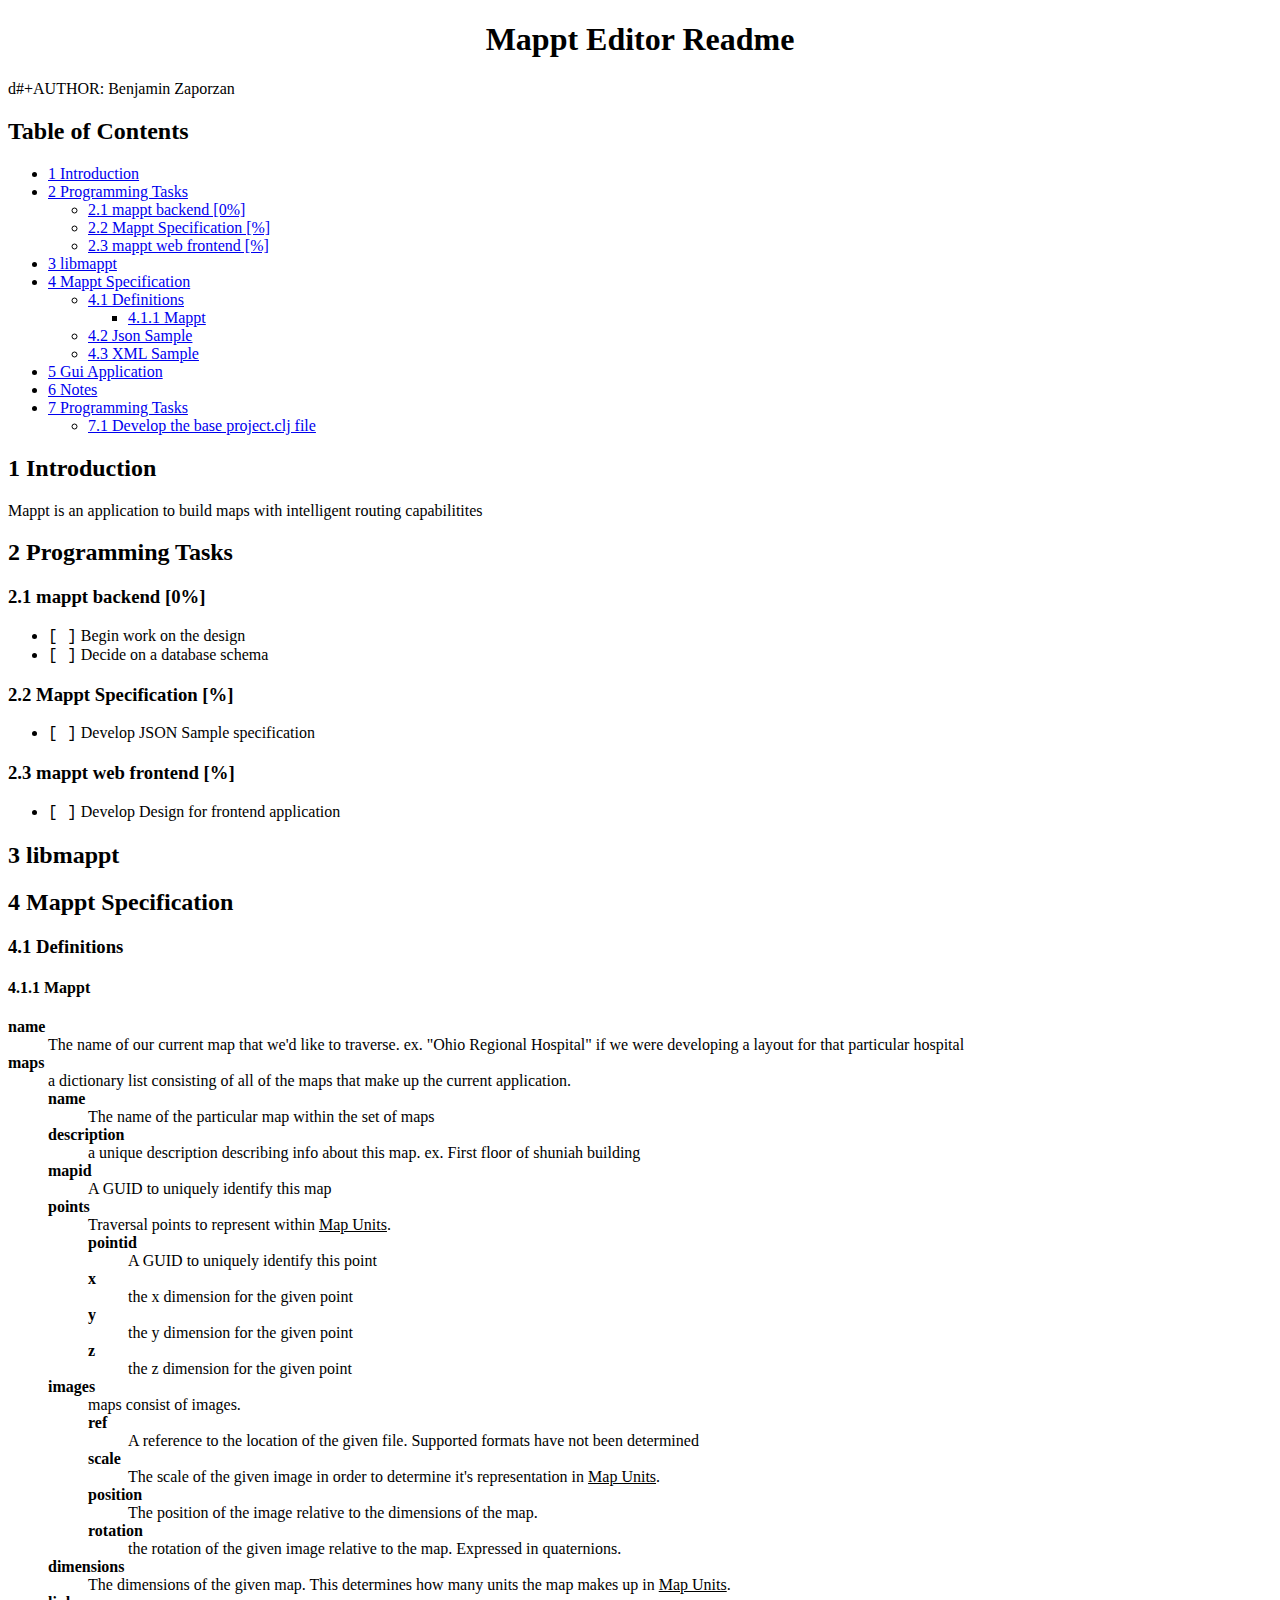
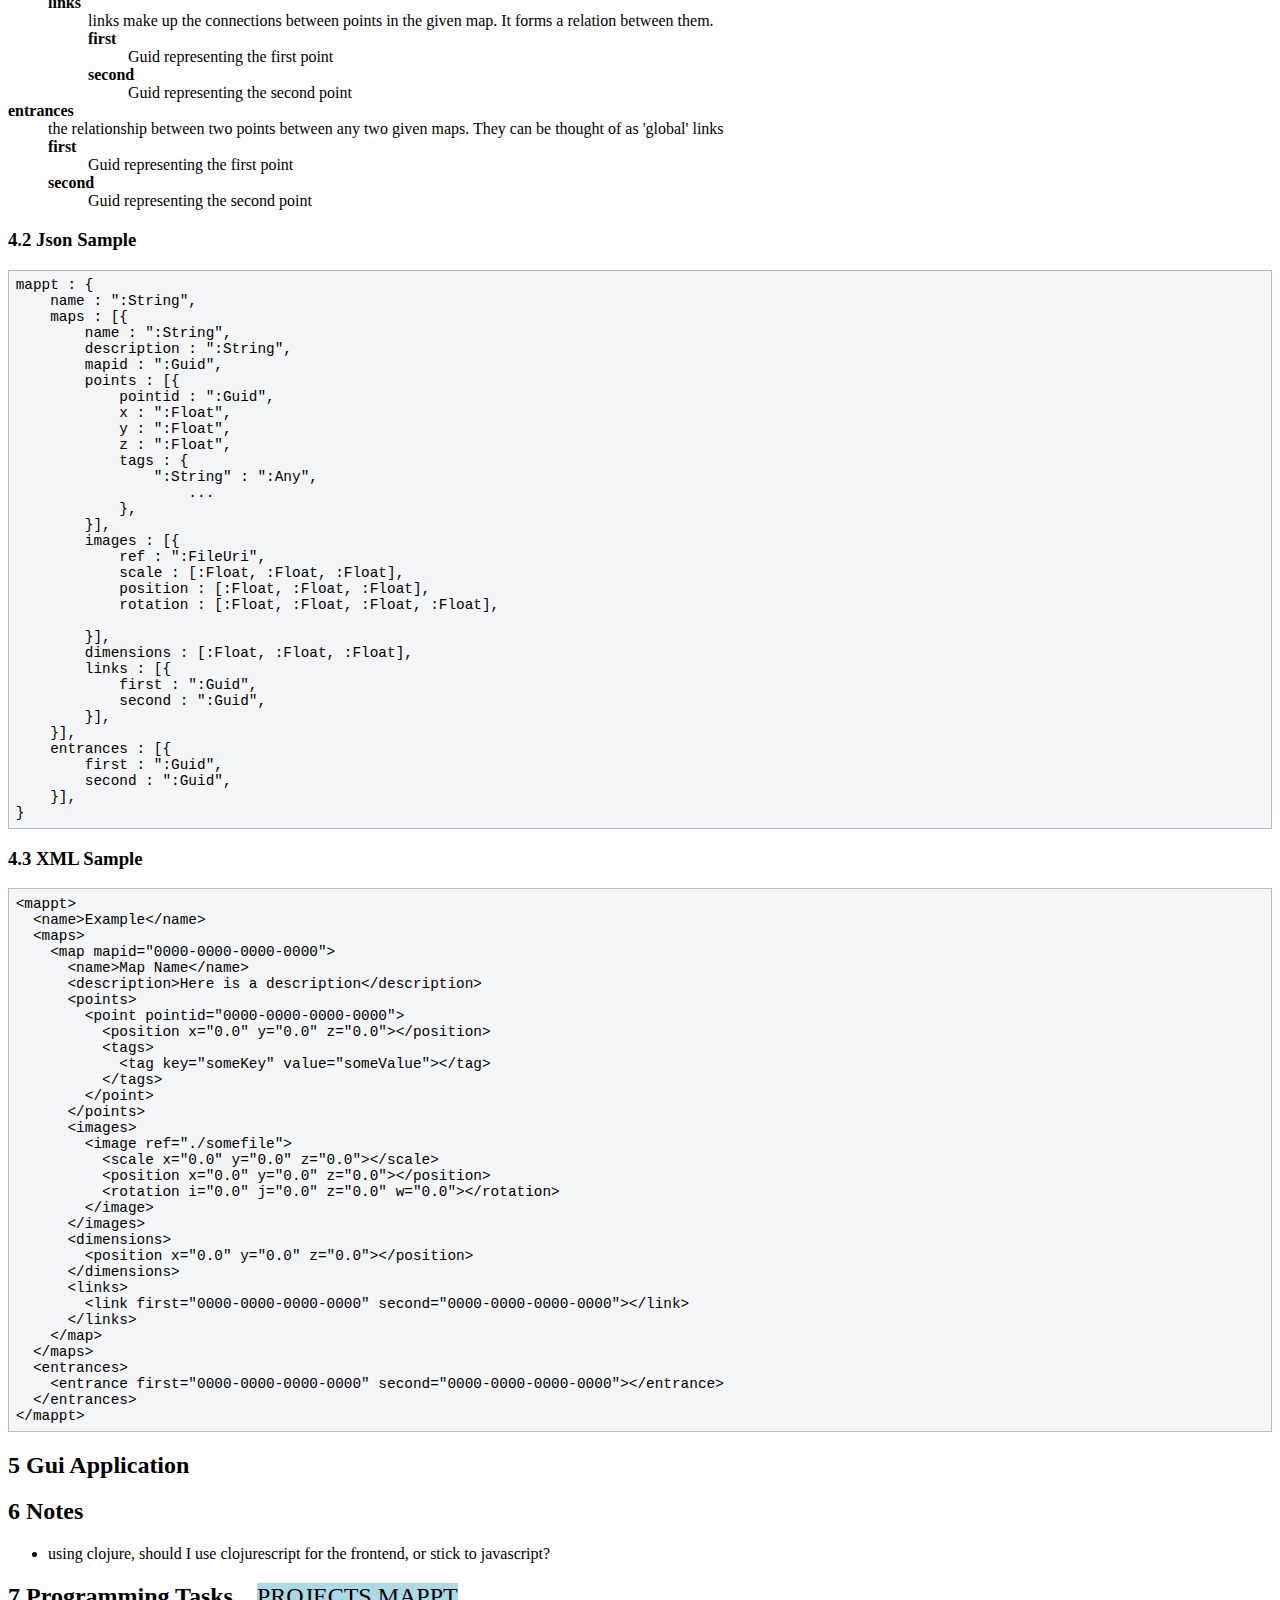
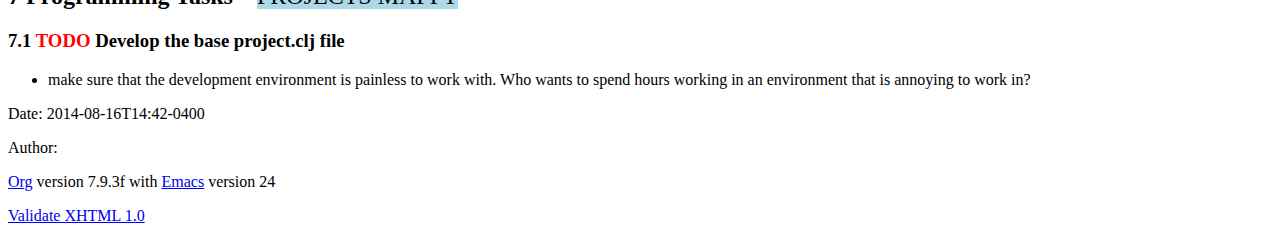
<file: readme.html>
<?xml version="1.0" encoding="iso-8859-1"?>
<!DOCTYPE html PUBLIC "-//W3C//DTD XHTML 1.0 Strict//EN"
               "http://www.w3.org/TR/xhtml1/DTD/xhtml1-strict.dtd">
<html xmlns="http://www.w3.org/1999/xhtml" lang="en" xml:lang="en">
<head>
<title>Mappt Editor Readme</title>
<meta http-equiv="Content-Type" content="text/html;charset=iso-8859-1"/>
<meta name="title" content="Mappt Editor Readme"/>
<meta name="generator" content="Org-mode"/>
<meta name="generated" content="2014-08-16T14:42-0400"/>
<meta name="author" content=""/>
<meta name="description" content="Readme for the Mappt Editor"/>
<meta name="keywords" content=""/>
<style type="text/css">
 <!--/*--><![CDATA[/*><!--*/
  html { font-family: Times, serif; font-size: 12pt; }
  .title  { text-align: center; }
  .todo   { color: red; }
  .done   { color: green; }
  .tag    { background-color: #add8e6; font-weight:normal }
  .target { }
  .timestamp { color: #bebebe; }
  .timestamp-kwd { color: #5f9ea0; }
  .right  {margin-left:auto; margin-right:0px;  text-align:right;}
  .left   {margin-left:0px;  margin-right:auto; text-align:left;}
  .center {margin-left:auto; margin-right:auto; text-align:center;}
  p.verse { margin-left: 3% }
  pre {
	border: 1pt solid #AEBDCC;
	background-color: #F3F5F7;
	padding: 5pt;
	font-family: courier, monospace;
        font-size: 90%;
        overflow:auto;
  }
  table { border-collapse: collapse; }
  td, th { vertical-align: top;  }
  th.right  { text-align:center;  }
  th.left   { text-align:center;   }
  th.center { text-align:center; }
  td.right  { text-align:right;  }
  td.left   { text-align:left;   }
  td.center { text-align:center; }
  dt { font-weight: bold; }
  div.figure { padding: 0.5em; }
  div.figure p { text-align: center; }
  div.inlinetask {
    padding:10px;
    border:2px solid gray;
    margin:10px;
    background: #ffffcc;
  }
  textarea { overflow-x: auto; }
  .linenr { font-size:smaller }
  .code-highlighted {background-color:#ffff00;}
  .org-info-js_info-navigation { border-style:none; }
  #org-info-js_console-label { font-size:10px; font-weight:bold;
                               white-space:nowrap; }
  .org-info-js_search-highlight {background-color:#ffff00; color:#000000;
                                 font-weight:bold; }
  /*]]>*/-->
</style>
<script type="text/javascript">
/*
@licstart  The following is the entire license notice for the
JavaScript code in this tag.

Copyright (C) 2012-2013 Free Software Foundation, Inc.

The JavaScript code in this tag is free software: you can
redistribute it and/or modify it under the terms of the GNU
General Public License (GNU GPL) as published by the Free Software
Foundation, either version 3 of the License, or (at your option)
any later version.  The code is distributed WITHOUT ANY WARRANTY;
without even the implied warranty of MERCHANTABILITY or FITNESS
FOR A PARTICULAR PURPOSE.  See the GNU GPL for more details.

As additional permission under GNU GPL version 3 section 7, you
may distribute non-source (e.g., minimized or compacted) forms of
that code without the copy of the GNU GPL normally required by
section 4, provided you include this license notice and a URL
through which recipients can access the Corresponding Source.


@licend  The above is the entire license notice
for the JavaScript code in this tag.
*/
<!--/*--><![CDATA[/*><!--*/
 function CodeHighlightOn(elem, id)
 {
   var target = document.getElementById(id);
   if(null != target) {
     elem.cacheClassElem = elem.className;
     elem.cacheClassTarget = target.className;
     target.className = "code-highlighted";
     elem.className   = "code-highlighted";
   }
 }
 function CodeHighlightOff(elem, id)
 {
   var target = document.getElementById(id);
   if(elem.cacheClassElem)
     elem.className = elem.cacheClassElem;
   if(elem.cacheClassTarget)
     target.className = elem.cacheClassTarget;
 }
/*]]>*///-->
</script>

</head>
<body>

<div id="preamble">

</div>

<div id="content">
<h1 class="title">Mappt Editor Readme</h1>

<p>d#+AUTHOR: Benjamin Zaporzan
</p>

<div id="table-of-contents">
<h2>Table of Contents</h2>
<div id="text-table-of-contents">
<ul>
<li><a href="#sec-1">1 Introduction</a></li>
<li><a href="#sec-2">2 Programming Tasks</a>
<ul>
<li><a href="#sec-2-1">2.1 mappt backend [0%]</a></li>
<li><a href="#sec-2-2">2.2 Mappt Specification [%]</a></li>
<li><a href="#sec-2-3">2.3 mappt web frontend [%]</a></li>
</ul>
</li>
<li><a href="#sec-3">3 libmappt</a></li>
<li><a href="#sec-4">4 Mappt Specification</a>
<ul>
<li><a href="#sec-4-1">4.1 Definitions</a>
<ul>
<li><a href="#sec-4-1-1">4.1.1 Mappt</a></li>
</ul>
</li>
<li><a href="#sec-4-2">4.2 Json Sample</a></li>
<li><a href="#sec-4-3">4.3 XML Sample</a></li>
</ul>
</li>
<li><a href="#sec-5">5 Gui Application</a></li>
<li><a href="#sec-6">6 Notes</a></li>
<li><a href="#sec-7">7 Programming Tasks</a>
<ul>
<li><a href="#sec-7-1">7.1 Develop the base project.clj file</a></li>
</ul>
</li>
</ul>
</div>
</div>

<div id="outline-container-1" class="outline-2">
<h2 id="sec-1"><span class="section-number-2">1</span> Introduction</h2>
<div class="outline-text-2" id="text-1">

<p>  Mappt is an application to build maps with intelligent routing
  capabilitites
</p>
</div>

</div>

<div id="outline-container-2" class="outline-2">
<h2 id="sec-2"><span class="section-number-2">2</span> Programming Tasks</h2>
<div class="outline-text-2" id="text-2">


</div>

<div id="outline-container-2-1" class="outline-3">
<h3 id="sec-2-1"><span class="section-number-3">2.1</span> mappt backend [0%]</h3>
<div class="outline-text-3" id="text-2-1">

<ul>
<li><code>[&nbsp;]</code> Begin work on the design
</li>
<li><code>[&nbsp;]</code> Decide on a database schema
</li>
</ul>

</div>

</div>

<div id="outline-container-2-2" class="outline-3">
<h3 id="sec-2-2"><span class="section-number-3">2.2</span> Mappt Specification [%]</h3>
<div class="outline-text-3" id="text-2-2">

<ul>
<li><code>[&nbsp;]</code> Develop JSON Sample specification
</li>
</ul>

</div>

</div>

<div id="outline-container-2-3" class="outline-3">
<h3 id="sec-2-3"><span class="section-number-3">2.3</span> mappt web frontend [%]</h3>
<div class="outline-text-3" id="text-2-3">

<ul>
<li><code>[&nbsp;]</code> Develop Design for frontend application
</li>
</ul>


</div>
</div>

</div>

<div id="outline-container-3" class="outline-2">
<h2 id="sec-3"><span class="section-number-2">3</span> libmappt</h2>
<div class="outline-text-2" id="text-3">


</div>

</div>

<div id="outline-container-4" class="outline-2">
<h2 id="sec-4"><span class="section-number-2">4</span> Mappt Specification</h2>
<div class="outline-text-2" id="text-4">


</div>

<div id="outline-container-4-1" class="outline-3">
<h3 id="sec-4-1"><span class="section-number-3">4.1</span> Definitions</h3>
<div class="outline-text-3" id="text-4-1">


</div>

<div id="outline-container-4-1-1" class="outline-4">
<h4 id="sec-4-1-1"><span class="section-number-4">4.1.1</span> Mappt</h4>
<div class="outline-text-4" id="text-4-1-1">

<dl>
<dt>name</dt><dd>The name of our current map that we'd like to
             traverse. ex. "Ohio Regional Hospital" if we were
             developing a layout for that particular hospital
</dd>
<dt>maps</dt><dd>a dictionary list consisting of all of the maps that make
             up the current application.
<dl>
<dt>name</dt><dd>The name of the particular map within the set of maps
</dd>
<dt>description</dt><dd>a unique description describing info about this
                      map. ex. First floor of shuniah building
</dd>
<dt>mapid</dt><dd>A GUID to uniquely identify this map
</dd>
<dt>points</dt><dd>Traversal points to represent within <span style="text-decoration:underline;">Map Units</span>.
<dl>
<dt>pointid</dt><dd>A GUID to uniquely identify this point
</dd>
<dt>x</dt><dd>the x dimension for the given point
</dd>
<dt>y</dt><dd>the y dimension for the given point
</dd>
<dt>z</dt><dd>the z dimension for the given point
</dd>
</dl>

</dd>
<dt>images</dt><dd>maps consist of images.
<dl>
<dt>ref</dt><dd>A reference to the location of the given
                file. Supported formats have not been determined
</dd>
<dt>scale</dt><dd>The scale of the given image in order to determine
                  it's representation in <span style="text-decoration:underline;">Map Units</span>.
</dd>
<dt>position</dt><dd>The position of the image relative to the
                     dimensions of the map.
</dd>
<dt>rotation</dt><dd>the rotation of the given image relative to the
                     map. Expressed in quaternions.
</dd>
</dl>

</dd>
<dt>dimensions</dt><dd>The dimensions of the given map. This determines
                     how many units the map makes up in <span style="text-decoration:underline;">Map Units</span>.
</dd>
<dt>links</dt><dd>links make up the connections between points in the
                given map. It forms a relation between them.
<dl>
<dt>first</dt><dd>Guid representing the first point
</dd>
<dt>second</dt><dd>Guid representing the second point
</dd>
</dl>

</dd>
</dl>

</dd>
<dt>entrances</dt><dd>the relationship between two points between any two
                  given maps. They can be thought of as 'global'
                  links
<dl>
<dt>first</dt><dd>Guid representing the first point
</dd>
<dt>second</dt><dd>Guid representing the second point
</dd>
</dl>

</dd>
</dl>

</div>
</div>

</div>

<div id="outline-container-4-2" class="outline-3">
<h3 id="sec-4-2"><span class="section-number-3">4.2</span> Json Sample</h3>
<div class="outline-text-3" id="text-4-2">




<pre class="example">mappt : {
    name : ":String",
    maps : [{
        name : ":String",
        description : ":String",
        mapid : ":Guid",
        points : [{
            pointid : ":Guid",
            x : ":Float",
            y : ":Float",
            z : ":Float",
            tags : {
                ":String" : ":Any",
                    ...
            },
        }],
        images : [{
            ref : ":FileUri",
            scale : [:Float, :Float, :Float],
            position : [:Float, :Float, :Float],
            rotation : [:Float, :Float, :Float, :Float],

        }],
        dimensions : [:Float, :Float, :Float],
        links : [{
            first : ":Guid",
            second : ":Guid",
        }],
    }],
    entrances : [{
        first : ":Guid",
        second : ":Guid",
    }],    
}
</pre>

</div>

</div>

<div id="outline-container-4-3" class="outline-3">
<h3 id="sec-4-3"><span class="section-number-3">4.3</span> XML Sample</h3>
<div class="outline-text-3" id="text-4-3">




<pre class="example">&lt;mappt&gt;
  &lt;name&gt;Example&lt;/name&gt;
  &lt;maps&gt;
    &lt;map mapid="0000-0000-0000-0000"&gt;
      &lt;name&gt;Map Name&lt;/name&gt;
      &lt;description&gt;Here is a description&lt;/description&gt;
      &lt;points&gt;
        &lt;point pointid="0000-0000-0000-0000"&gt;
          &lt;position x="0.0" y="0.0" z="0.0"&gt;&lt;/position&gt;
          &lt;tags&gt;
            &lt;tag key="someKey" value="someValue"&gt;&lt;/tag&gt;
          &lt;/tags&gt;
        &lt;/point&gt;
      &lt;/points&gt;
      &lt;images&gt;
        &lt;image ref="./somefile"&gt;
          &lt;scale x="0.0" y="0.0" z="0.0"&gt;&lt;/scale&gt;
          &lt;position x="0.0" y="0.0" z="0.0"&gt;&lt;/position&gt;
          &lt;rotation i="0.0" j="0.0" z="0.0" w="0.0"&gt;&lt;/rotation&gt;
        &lt;/image&gt;
      &lt;/images&gt;
      &lt;dimensions&gt;
        &lt;position x="0.0" y="0.0" z="0.0"&gt;&lt;/position&gt;
      &lt;/dimensions&gt;
      &lt;links&gt;
        &lt;link first="0000-0000-0000-0000" second="0000-0000-0000-0000"&gt;&lt;/link&gt;
      &lt;/links&gt;
    &lt;/map&gt;
  &lt;/maps&gt;
  &lt;entrances&gt;
    &lt;entrance first="0000-0000-0000-0000" second="0000-0000-0000-0000"&gt;&lt;/entrance&gt;
  &lt;/entrances&gt;
&lt;/mappt&gt;
</pre>

</div>
</div>

</div>

<div id="outline-container-5" class="outline-2">
<h2 id="sec-5"><span class="section-number-2">5</span> Gui Application</h2>
<div class="outline-text-2" id="text-5">


</div>

</div>

<div id="outline-container-6" class="outline-2">
<h2 id="sec-6"><span class="section-number-2">6</span> Notes</h2>
<div class="outline-text-2" id="text-6">

<ul>
<li>using clojure, should I use clojurescript for the frontend, or
    stick to javascript?
</li>
</ul>

</div>

</div>

<div id="outline-container-7" class="outline-2">
<h2 id="sec-7"><span class="section-number-2">7</span> Programming Tasks &nbsp;&nbsp;&nbsp;<span class="tag"><span class="PROJECTS">PROJECTS</span>&nbsp;<span class="MAPPT">MAPPT</span></span></h2>
<div class="outline-text-2" id="text-7">


</div>

<div id="outline-container-7-1" class="outline-3">
<h3 id="sec-7-1"><span class="section-number-3">7.1</span> <span class="todo TODO">TODO</span> Develop the base project.clj file</h3>
<div class="outline-text-3" id="text-7-1">

<ul>
<li>make sure that the development environment is painless to work
     with. Who wants to spend hours working in an environment that is
     annoying to work in? 
</li>
</ul>

</div>
</div>
</div>
</div>

<div id="postamble">
<p class="date">Date: 2014-08-16T14:42-0400</p>
<p class="author">Author: </p>
<p class="creator"><a href="http://orgmode.org">Org</a> version 7.9.3f with <a href="http://www.gnu.org/software/emacs/">Emacs</a> version 24</p>
<a href="http://validator.w3.org/check?uri=referer">Validate XHTML 1.0</a>

</div>
</body>
</html>
</file>
